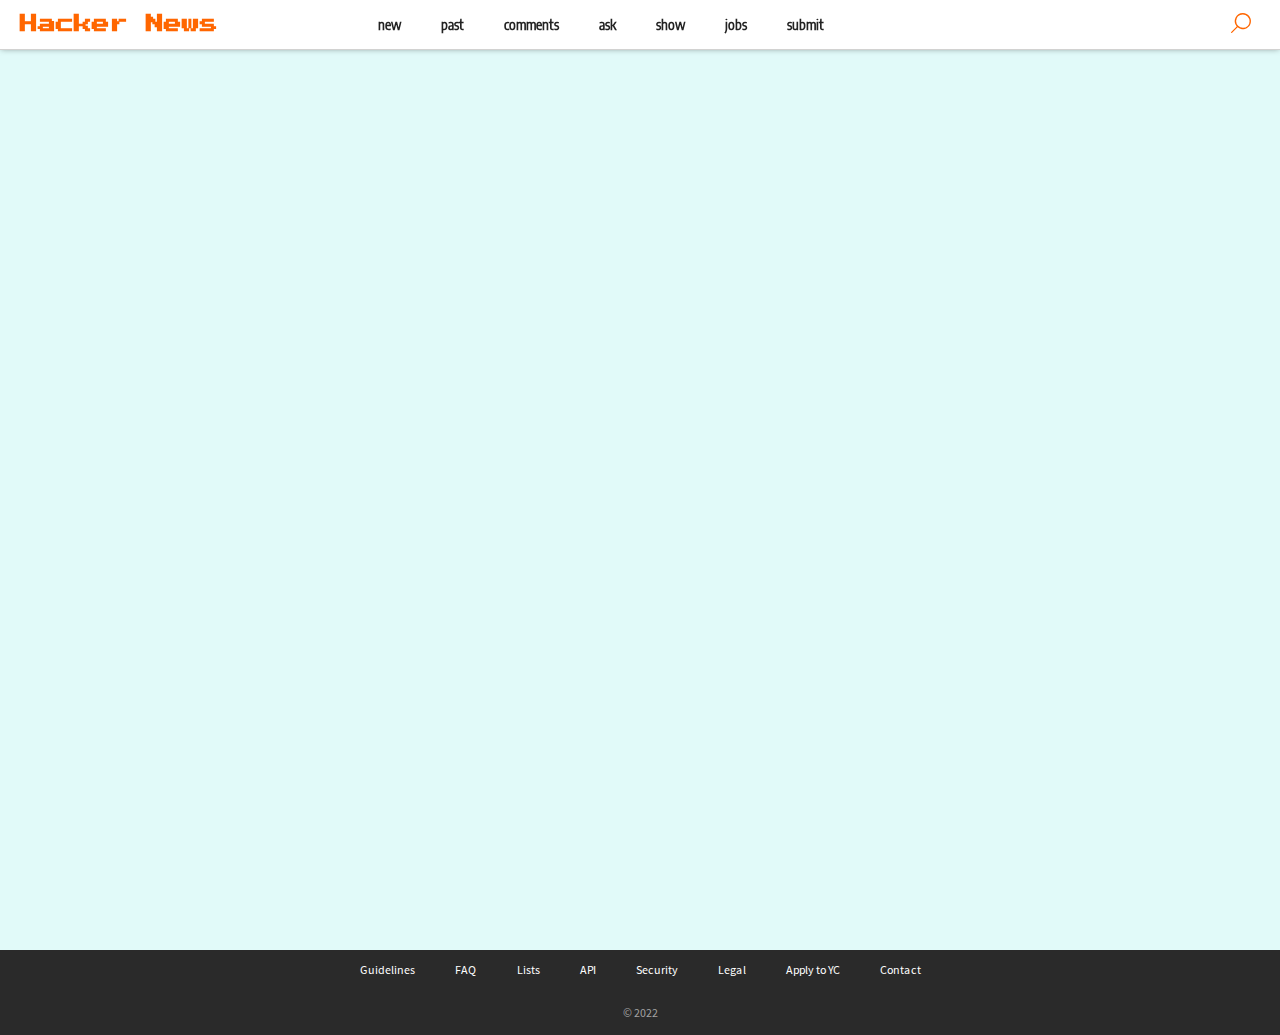
<file: src/index.html>
<!DOCTYPE html>
<html lang="en" ng-app="HackerNews" ng-controller="HomeController as hc">

<head>
    <meta charset="UTF-8">
    <meta http-equiv="X-UA-Compatible" content="IE=edge">
    <meta name="viewport" content="width=device-width, initial-scale=1.0">
    <meta name="author" content="Aiden Kellegher">
    <link rel="icon" type="image/x-icon" href="favicon.gif">
    <title>Hacker News</title>
    <link rel="stylesheet" href="css/main.css">
    <link rel="stylesheet" href="css/header.css">
    <link rel="stylesheet" href="css/stories.css">
    <link rel="stylesheet" href="css/stories.item.css">
    <link rel="stylesheet" href="css/footer.css">
</head>

<body ng-cloak>
    <div class="wrapper">
        <header ng-include="'templates/header.html'" class="sticky"></header>
        <div class="overlay" ng-show="hc.searchActive || hc.mobMenuActive"></div>
        <div class="container">
            <div ui-view></div>
        </div>
        <footer ng-include="'templates/footer.html'"></footer>
    </div>
    <script src="lib/angularjs/angular.min.js"></script>
    <script src="lib/angularjs/angular-ui-router.js"></script>
    <script src="lib/angularjs/angular-resource.min.js"></script>
    <script src="lib/time-ago/angular-timeago-core.min.js"></script>
    <script src="lib/time-ago/angular-timeago.min.js"></script>
    <script src="scripts/app.module.js"></script>
    <script src="scripts/app.config.js"></script>
    <script src="scripts/services/stories.api.service.js"></script>
    <script src="scripts/controllers/home.controller.js"></script>
    <script src="scripts/controllers/stories.controller.js"></script>
    <script src="scripts/controllers/item.controller.js"></script>
    <script src="scripts/directives/story.item.directive.js"></script>
    <script src="scripts/directives/focus.input.directive.js"></script>
    <script src="scripts/directives/scrollbtn.directive.js"></script>
    <script src="scripts/filters/sanitize.filter.js"></script>
    <script src="scripts/filters/domain.filter.js"></script>
</body>

</html>
</file>
<file: src/css/main.css>
/* Fonts */
@font-face {
    font-family: "Press Start 2P";
    src: url("../fonts/PressStart2P-Regular.ttf") format("truetype");
    font-weight: normal;
    font-style: normal;
}

@font-face {
    font-family: "Encode Sans Condensed";
    src: url("../fonts/EncodeSansCondensed-Regular.ttf") format("truetype");
    font-weight: normal;
    font-style: normal;
}

@font-face {
    font-family: "Helvetica Neue";
    src: url("../fonts/helveticaneue.woff") format("woff"),
        url("../fonts/HelveticaNeueMed.ttf") format("truetype");
    font-weight: normal;
    font-style: normal;
}

@font-face {
    font-family: "Helvetica Neue Med";
    src: url("../fonts/HelveticaNeueMed.ttf") format("truetype");
    font-weight: normal;
    font-style: normal;
}

@font-face {
    font-family: "SourceSansProRegular";
    src: url("../fonts/SourceSansPro-Regular.ttf") format("truetype");
    font-weight: normal;
    font-style: normal;
}

/* Reset Styles */

html,
body,
div,
span,
applet,
object,
iframe,
h1,
h2,
h3,
h4,
h5,
h6,
p,
blockquote,
pre,
a,
abbr,
acronym,
address,
big,
cite,
code,
del,
dfn,
em,
img,
ins,
kbd,
q,
s,
samp,
small,
strike,
strong,
sub,
sup,
tt,
var,
b,
u,
i,
center,
dl,
dt,
dd,
ol,
ul,
li,
fieldset,
form,
label,
legend,
table,
caption,
tbody,
tfoot,
thead,
tr,
th,
td,
article,
aside,
canvas,
details,
embed,
figure,
figcaption,
footer,
header,
hgroup,
menu,
nav,
output,
ruby,
section,
summary,
time,
mark,
audio,
video {
    margin: 0;
    padding: 0;
    border: 0;
    font-family: "SourceSansProRegular", Helvetica, Arial, "Lucida Grande",
        sans-serif;
    color: #222;
    font-size: 62.5%;
    vertical-align: baseline;
}

* {
    -webkit-box-sizing: border-box;
    -moz-box-sizing: border-box;
    -ms-box-sizing: border-box;
    -o-box-sizing: border-box;
    box-sizing: border-box;
}

html,
body {
    height: 100%;
}

ol,
ul {
    list-style-position: inside;
    margin-block-start: 0;
    margin-block-end: 0;
    padding-inline-start: 0;
}

p,
a,
i,
code {
    font-size: 1.5rem;
}

p {
    margin: 1rem 0;
}

a {
    display: inline-block;
}

a:hover {
    color: #3590f3;
}

pre {
    font-family: Consolas, Menlo, Monaco, Lucida Console, Liberation Mono,
        DejaVu Sans Mono, Bitstream Vera Sans Mono, Courier New, monospace,
        serif;
    font-size: 1.3rem;
    white-space: pre-wrap;
    margin: 1rem 0;
    overflow: auto;
    width: auto;
    padding: 1.5rem;
    background-color: #f6f6f6;
    max-height: 60rem;
}

.noselect {
    -webkit-touch-callout: none;
    -webkit-user-select: none;
    -khtml-user-select: none;
    -moz-user-select: none;
    -ms-user-select: none;
    user-select: none;
}

[ng\:cloak],
[ng-cloak],
[data-ng-cloak],
[x-ng-cloak],
.ng-cloak,
.x-ng-cloak,
.d-none {
    display: none !important;
}

.wrapper {
    min-height: 100%;
    position: relative;
    text-rendering: optimizeLegibility;
    background-color: #e1faf9;
}

.container {
    margin: 5rem auto 0 auto;
    width: 100%;
    height: 100%;
    min-height: 100vh;
    padding: 2rem 2.5rem 10rem 2.5rem;
}

.overlay {
    position: absolute;
    background: rgba(0, 0, 0, 0.5);
    width: 100%;
    height: 100%;
    z-index: 999;
}

.clearfix::after {
    display: block;
    content: "";
    clear: both;
}

.sticky {
    position: fixed;
    z-index: 9999;
}

.row {
    display: flex;
    display: -ms-flexbox;
}

.arrow-up::after {
    border-style: solid;
    border-width: 0.3rem 0.3rem 0 0;
    color: #fff;
    content: "";
    display: inline-block;
    margin-top: 1rem;
    height: 1rem;
    width: 1rem;
    transition: 0.3s ease-in-out;
    -o-transition: 0.3s ease-in-out;
    -moz-transition: 0.3s ease-in-out;
    -webkit-transition: 0.3s ease-in-out;
    transform: rotate(-45deg);
    -o-transform: rotate(-45deg);
    -moz-transform: rotate(-45deg);
    -webkit-transform: rotate(-45deg);
}

.btn {
    padding: 0.6rem 1.8rem;
    color: #fff;
    border: none;
    font-size: 1.4rem;
    font-weight: bold;
}

.btn:hover {
    cursor: pointer;
}

.btn-primary {
    background-color: #3590f3;
    border-radius: 3rem;
}

.btn-primary:hover,
.btn-arrow:hover {
    background-color: #60abf5;
}

.btn-arrow {
    background-color: #3590f3;
    border-radius: 50%;
    padding: 1rem 2rem;
}

.btn-arrow:hover {
    transform: translateY(-1rem);
    -o-transform: translateY(-1rem);
    -moz-transform: translateY(-1rem);
    -webkit-transform: translateY(-1rem);
}

.btn-arrow .arrow-up::after {
    color: #fff;
    margin-top: 1rem;
    height: 0.5rem;
    width: 0.5rem;
}

@media screen and (min-width: 768px) {
    .container {
        max-width: 120rem;
        padding-left: 2rem;
        padding-right: 2rem;
    }
}
</file>
<file: src/css/header.css>
header {
    display: flex;
    display: -ms-flexbox;
    width: 100%;
    height: 5rem;
    top: 0;
    background-color: #fff;
    border-bottom: 0.1rem solid #d2d2d1;
    box-shadow: 0 0 0.6rem -0.1rem rgba(0, 0, 0, 0.4);
    -moz-box-shadow: 0 0 0.6rem -0.1rem rgba(0, 0, 0, 0.4);
    -webkit-box-shadow: 0 0 0.6rem -0.1rem rgba(0, 0, 0, 0.4);
}

.menu-active header {
    background-color: #0d1b1e;
    transition: all 0.3s ease-in-out;
    -o-transition: all 0.3s ease-in-out;
    -moz-transition: all 0.3s ease-in-out;
    -webkit-transition: all 0.3s ease-in-out;
}

.nav {
    height: 100%;
    margin: 0 auto;
    flex-grow: 6;
    -webkit-flex-grow: 6;
}

.nav__menu,
.menu-active .nav__menu {
    display: none;
    float: left;
}

.nav__header__title {
    font-family: "Press Start 2P", cursive;
    font-size: 1.7rem;
    padding: 1.5rem 1.2rem;
    color: #ff6600;
    cursor: pointer;
}

.menu-active .nav__header__title {
    color: #fff;
}

.nav__menu__item {
    font-family: "Encode Sans Condensed", sans-serif;
    font-size: 1.4rem;
    font-weight: bold;
    line-height: 4.9rem;
    padding: 0 2rem;
    list-style: none;
    display: inline-block;
    position: relative;
}

.nav__menu__item:hover {
    cursor: pointer;
    color: #3590f3;
    background-color: #f8f9fa;
}

.nav__menu__item::after {
    content: " ";
    display: block;
    position: absolute;
    width: 0;
    left: 0;
    bottom: 0;
    background: #ff6600;
    height: 0.3rem;
    transition: all 0.3s ease-in-out;
    -o-transition: all 0.3s ease-in-out;
    -moz-transition: all 0.3s ease-in-out;
    -webkit-transition: all 0.3s ease-in-out;
}

.nav__menu__item.active {
    color: #ff6600;
}

.nav__menu__item.active::after {
    width: 100%;
}

.nav__menu__item.active:hover {
    cursor: text;
    background-color: transparent;
}

/* Search Button */

.nav__buttons {
    float: right;
    padding: 0.25rem 1.2rem 0 0;
}

.nav__buttons ul li {
    display: inline-block;
    margin: 0 0.2rem;
    vertical-align: middle;
}

.nav__buttons__search-btn {
    width: 4rem;
    height: 4rem;
    border: none;
    border-radius: 50%;
    cursor: pointer;
    background: url("../img/search.svg") no-repeat center;
    background-size: 32px 32px;
}

.nav__buttons__search-btn:hover {
    background: #f8f9fa url("../img/search-hover.svg") no-repeat center;
    background-size: 32px 32px;
}

/* Mobile Menu */

/* Hamburger Icon */

.nav__buttons__hamburger-icon {
    width: 2.5rem;
    height: 2rem;
    position: relative;
    z-index: 20;
    cursor: pointer;
    border-radius: 50%;
}

.nav__buttons__hamburger-icon span {
    display: block;
    background: #ff6600;
    width: 100%;
    height: 0.4rem;
    margin-top: -0.2rem;
    position: absolute;
    left: 0;
    top: 50%;
    border-radius: 0.3rem;
}

.nav__buttons__hamburger-icon::before,
.nav__buttons__hamburger-icon::after {
    content: "";
    display: block;
    background: #ff6600;
    width: 100%;
    height: 0.4rem;
    position: absolute;
    left: 0;
    border-radius: 0.3rem;
    transform-origin: center center;
    transform: rotate(0deg);
    -o-transform: rotate(0deg);
    -moz-transform: rotate(0deg);
    -webkit-transform: rotate(0deg);
    transition: all 0.3s ease;
    -o-transition: all 0.3s ease;
    -moz-transition: all 0.3s ease;
    -webkit-transition: all 0.3s ease;
}

.nav__buttons__hamburger-icon::before {
    top: 0.2rem;
    margin-top: -0.2rem;
}

.nav__buttons__hamburger-icon::after {
    bottom: 0.2rem;
    margin-bottom: -0.2rem;
}

.menu-active .nav__buttons__hamburger-icon {
    display: inline-block !important;
}

.menu-active .nav__buttons__hamburger-icon span {
    background: transparent;
}

.menu-active .nav__buttons__hamburger-icon::before {
    top: 50%;
    transform: rotate(45deg);
    -o-transform: rotate(45deg);
    -moz-transform: rotate(45deg);
    -webkit-transform: rotate(45deg);
    background: #fff;
}

.menu-active .nav__buttons__hamburger-icon::after {
    bottom: 50%;
    transform: rotate(-45deg);
    -o-transform: rotate(-45deg);
    -moz-transform: rotate(-45deg);
    -webkit-transform: rotate(-45deg);
    background: #fff;
}

/* Mobile Menu List */

.nav__mob-menu ul {
    position: absolute;
    top: 0;
    left: 0;
    width: 100%;
    min-height: 100vh;
    padding-top: 5rem;
    text-align: left;
    background: #2e282a;
    overflow-x: hidden;
    transition: all 0.4s ease-in-out;
    -o-transition: all 0.4s ease-in-out;
    -moz-transition: all 0.4s ease-in-out;
    -webkit-transition: all 0.4s ease-in-out;
    transform: translateX(110%);
    -o-transform: translateX(110%);
    -moz-transform: translateX(110%);
    -webkit-transform: translateX(110%);
    box-shadow: -0.5rem 0 2rem 0.5rem rgba(0, 0, 0, 0.5);
    -moz-box-shadow: -0.5rem 0 2rem 0.5rem rgba(0, 0, 0, 0.5);
    -webkit-box-shadow: -0.5rem 0 2rem 0.5rem rgba(0, 0, 0, 0.5);
}

.nav__mob-menu ul li {
    display: block;
    line-height: 2;
}

.nav__mob-menu__item {
    font-family: "Encode Sans Condensed", sans-serif;
    font-size: 1.6rem;
    color: #fff;
    display: block;
    padding: 1.5rem 2rem;
}

.nav__mob-menu__item:hover {
    color: #ff6600;
    background-color: #333;
    cursor: pointer;
}

.nav__mob-menu__item.active {
    color: #ff6600;
    background-color: #0d1b1e;
    font-weight: bold;
}

.nav__mob-menu__item.active:hover {
    color: #ff6600;
    cursor: text;
}

.menu-active .nav__mob-menu ul {
    transform: translateX(25%);
    -o-transform: translateX(25%);
    -moz-transform: translateX(25%);
    -webkit-transform: translateX(25%);
}

/* Search */

.search-wrapper {
    position: absolute;
    top: 5rem;
    left: 0;
    width: 100%;
    background-color: #e1faf9;
    transition: all 0.4s ease-in-out;
    -o-transition: all 0.4s ease-in-out;
    -moz-transition: all 0.4s ease-in-out;
    -webkit-transition: all 0.4s ease-in-out;
    box-shadow: 0 2.5rem 2rem 0.5rem rgba(0, 0, 0, 0.5);
    -moz-box-shadow: 0 2.5rem 2rem 0.5rem rgba(0, 0, 0, 0.5);
    -webkit-box-shadow: 0 2.5rem 2rem 0.5rem rgba(0, 0, 0, 0.5);
}

.menu-active .search-wrapper {
    display: none;
}

.search-wrapper__inner {
    max-width: 120rem;
    height: 100%;
    margin: 0 auto;
    padding: 1.5rem 1.2rem;
}

.search-wrapper__inner__search-input {
    display: flex;
    display: -ms-flexbox;
    background: white;
    border: 0.2rem solid #3590f3;
    border-radius: 0.5rem;
    overflow: hidden;
}

.search-wrapper__inner__search-input input {
    flex-grow: 30;
    -webkit-flex-grow: 30;
    border: none;
    padding: 0.48rem 0 0.48rem 1.6rem;
    font-size: 1.4rem;
}

.search-wrapper__inner__search-input input:focus {
    outline: none;
}

.search-wrapper__inner__search-input input::-ms-clear {
    display: none;
}

/* Change autocomplete styles */

input:-webkit-autofill,
input:-webkit-autofill:hover,
input:-webkit-autofill:focus textarea:-webkit-autofill,
textarea:-webkit-autofill:hover textarea:-webkit-autofill:focus,
select:-webkit-autofill,
select:-webkit-autofill:hover,
select:-webkit-autofill:focus {
    transition: background-color 5000s ease-in-out 0s;
    -o-transition: background-color 5000s ease-in-out 0s;
    -moz-transition: background-color 5000s ease-in-out 0s;
    -webkit-transition: background-color 5000s ease-in-out 0s;
}

.search-wrapper__inner__search-input__close-search button {
    width: 4rem;
    height: 4rem;
    background: none;
    border: none;
    position: relative;
    font-size: 2rem;
    cursor: pointer;
}

.search-wrapper__inner__search-input__close-search button:hover::before {
    font-weight: bold;
    color: #3590f3;
}

.search-wrapper__inner__search-input__close-search button::before {
    content: "✕";
}

/* Responsive Styles */

@media screen and (min-width: 480px) {
    .nav__header__title {
        font-size: 1.8rem;
        padding: 1.5rem 2rem;
    }

    .nav__buttons {
        padding: 0.25rem 2rem 0 0;
    }

    .menu-active .nav__mob-menu ul {
        transform: translateX(60%);
        -o-transform: translateX(60%);
        -moz-transform: translateX(60%);
        -webkit-transform: translateX(60%);
    }

    .search-wrapper__inner {
        padding: 1.5rem 2rem;
    }
}

@media screen and (min-width: 768px) {
    .menu-active .nav__buttons__hamburger-icon::before,
    .menu-active .nav__buttons__hamburger-icon::after {
        background-color: #ff6600;
    }

    .nav__mob-menu ul {
        background: #fff;
    }

    .nav__mob-menu__item {
        color: #222;
    }

    .nav__mob-menu__item.active {
        background-color: #f1f1f1;
    }

    .nav__mob-menu__item:hover {
        background-color: #f8f9fa;
        color: #3590f3;
    }
}

@media screen and (min-width: 992px) {
    .nav__menu {
        display: block;
        padding-left: 12rem;
    }

    .nav__buttons {
        padding: 0.25rem 1.2rem 0 0;
    }

    .nav__mob-menu {
        display: none;
    }

    .nav__buttons__hamburger-icon {
        display: none;
    }
}
</file>
<file: src/css/stories.css>
.item-container {
    border: 0.1rem solid #d2d2d1;
    box-shadow: 0 0 0.6rem -0.1rem rgba(0, 0, 0, 0.4);
    -moz-box-shadow: 0 0 0.6rem -0.1rem rgba(0, 0, 0, 0.4);
    -webkit-box-shadow: 0 0 0.6rem -0.1rem rgba(0, 0, 0, 0.4);
    border-radius: 0.3rem;
    background-color: #fff;
    margin-bottom: 1rem;
    position: relative;
}

.scroll {
    opacity: 0;
    float: right;
    bottom: 3rem;
    right: 3rem;
    transition: 0.3s all ease-in-out;
    -o-transition: 0.3s all ease-in-out;
    -moz-transition: 0.3s all ease-in-out;
    -webkit-transition: 0.3s all ease-in-out;
}
</file>
<file: src/css/stories.item.css>
.item-container__col-right {
    flex-grow: 30;
    -webkit-flex-grow: 30;
}

.item-container__vote {
    display: flex;
    display: -ms-flexbox;
    align-items: center;
    -ms-flex-align: center;
    fill: inherit;
    flex-direction: column;
    -ms-flex-direction: column;
    width: 4rem;
    height: 100%;
    padding: 0 1.5rem;
    background: #f8f9fa;
}

.item-container__vote .arrow-up::after {
    color: #787c7e;
    margin-top: 2rem;
}

.item-container__vote .arrow-up:hover::after {
    color: #3590f3;
    cursor: pointer;
}

.item-container__vote__score {
    font-size: 1.5rem;
    color: #787c7e;
}

.item-container__detail {
    position: relative;
    padding: 1rem 1.2rem;
}

.item-container__detail__info,
.item-container__detail__info a {
    font-size: 1.2rem !important;
    font-family: "Helvetica Neue Med", Helvetica, Arial, "Lucida Grande",
        sans-serif !important;
    color: #787c7e;
}

.item-container__detail__info a:hover {
    color: #3590f3;
}

.top {
    margin-bottom: 1rem;
}

.item-container__detail__title {
    margin-bottom: 1rem;
}

.item-container__detail__title a {
    font-family: "Helvetica Neue", Helvetica, Arial, "Lucida Grande";
    font-size: 1.4rem;
    text-decoration: none;
}

.item-container__detail__text {
    font-size: 1.5rem;
    margin-top: 1rem;
    word-break: break-word;
}
</file>
<file: src/css/footer.css>
footer {
    width: 100%;
    height: auto;
    float: left;
    background-color: #2a2a2a;
    padding: 2.5rem;
}

.footer-nav {
    text-align: left;
}

.footer-nav ul li {
    list-style: none;
    display: block;
}

.footer-nav__item {
    font-size: 1.2rem;
    color: #fff;
    line-height: 4rem;
    padding: 0;
}

.footer-nav__item:hover {
    cursor: pointer;
    text-decoration: underline;
}

.footer__copyright {
    font-size: 1.2rem;
    color: #a3a3a3;
    padding: 1.5rem 0;
}

@media screen and (min-width: 768px) {
    footer {
        padding: 0 2.5rem;
    }

    .footer-nav {
        text-align: center;
    }

    .footer-nav ul li {
        display: inline-block;
        border-bottom: none;
    }

    .footer-nav__item {
        padding: 0 2rem;
    }

    .footer__copyright {
        text-align: center;
    }
}
</file>
